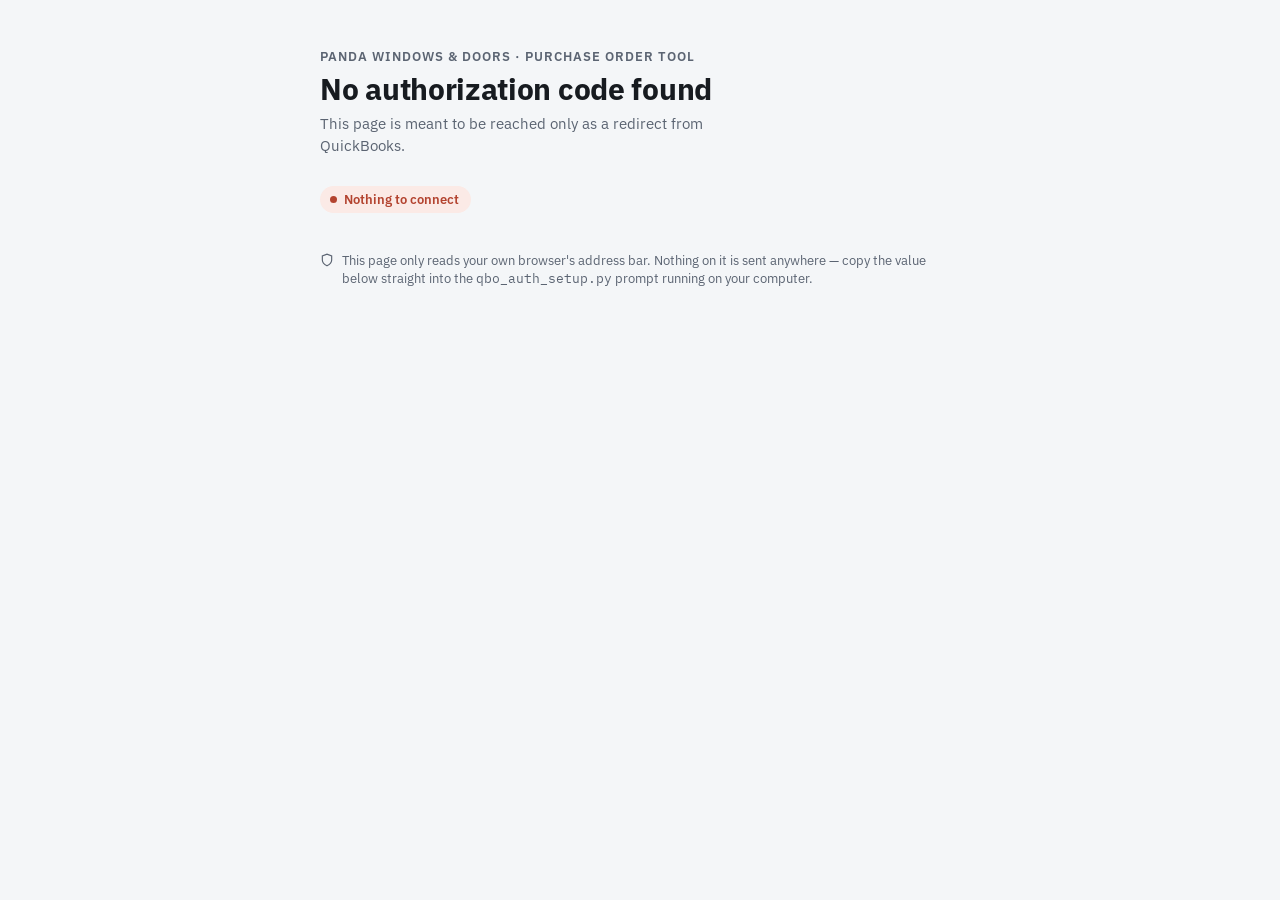
<file: qbo_bridge.html>
<!doctype html>
<html lang="en">
<head>
<meta charset="utf-8">
<meta name="viewport" content="width=device-width, initial-scale=1">
<title>QuickBooks Bridge</title>
<link rel="preconnect" href="https://fonts.gstatic.com" crossorigin>
<link rel="stylesheet" href="https://fonts.googleapis.com/css2?family=IBM+Plex+Sans:wght@400;500;600&family=IBM+Plex+Mono:wght@400;500&display=swap">
<style>
  :root{
    color-scheme: light dark;
    --bg:#f4f6f8;
    --surface:#ffffff;
    --surface-2:#eef1f4;
    --border:#d8dee4;
    --text:#171b20;
    --text-muted:#5b6472;
    --accent:#2f6f6b;
    --accent-ink:#ffffff;
    --danger:#b3432f;
    --danger-bg:#fbeae6;
    --ok-bg:#e8f2ee;
    --code-bg:#f0f3f5;
    --shadow: 0 1px 2px rgba(20,24,29,0.04), 0 8px 24px -12px rgba(20,24,29,0.18);
  }
  @media (prefers-color-scheme: dark){
    :root{
      --bg:#0f1214;
      --surface:#171b1e;
      --surface-2:#1e2327;
      --border:#2b3136;
      --text:#e9edef;
      --text-muted:#9aa4ab;
      --accent:#5fb3ac;
      --accent-ink:#0b1414;
      --danger:#e2836c;
      --danger-bg:#2c1a16;
      --ok-bg:#16241f;
      --code-bg:#12161a;
      --shadow: 0 1px 2px rgba(0,0,0,0.3), 0 8px 24px -12px rgba(0,0,0,0.5);
    }
  }

  *{box-sizing:border-box;}
  html,body{ margin:0; }
  body{
    background:var(--bg);
    color:var(--text);
    font-family:"IBM Plex Sans", -apple-system, BlinkMacSystemFont, "Segoe UI", sans-serif;
    padding-inline:16px;
    padding-block:48px;
    display:flex;
    justify-content:center;
  }
  .mono{
    font-family:"IBM Plex Mono", ui-monospace, SFMono-Regular, Menlo, Consolas, monospace;
  }

  .wrap{ width:100%; max-width:640px; }

  .eyebrow{
    font-size:12.5px;
    letter-spacing:0.08em;
    text-transform:uppercase;
    color:var(--text-muted);
    font-weight:600;
    margin:0 0 8px;
  }

  h1{
    font-size:clamp(24px, 4.2vw, 30px);
    line-height:1.15;
    margin:0 0 6px;
    text-wrap:balance;
    letter-spacing:-0.01em;
  }

  .sub{
    color:var(--text-muted);
    font-size:15px;
    line-height:1.5;
    margin:0 0 28px;
    max-width:52ch;
  }

  .status-pill{
    display:inline-flex;
    align-items:center;
    gap:7px;
    font-size:13px;
    font-weight:600;
    padding:5px 12px 5px 10px;
    border-radius:999px;
    margin-bottom:18px;
  }
  .status-pill.ok{ background:var(--ok-bg); color:var(--accent); }
  .status-pill.err{ background:var(--danger-bg); color:var(--danger); }
  .status-pill .dot{ width:7px; height:7px; border-radius:50%; background:currentColor; }

  .card{
    background:var(--surface);
    border:1px solid var(--border);
    border-radius:14px;
    box-shadow:var(--shadow);
    padding:22px;
    margin-bottom:16px;
  }

  .card h2{
    font-size:13px;
    font-weight:600;
    letter-spacing:0.02em;
    color:var(--text-muted);
    margin:0 0 12px;
  }

  .url-row{
    display:flex;
    gap:8px;
    align-items:stretch;
  }
  .url-box{
    flex:1;
    min-width:0;
    background:var(--code-bg);
    border:1px solid var(--border);
    border-radius:10px;
    padding:12px 14px;
    font-size:13px;
    line-height:1.5;
    word-break:break-all;
    color:var(--text);
    max-height:140px;
    overflow-y:auto;
  }

  button{
    font:inherit;
    cursor:pointer;
    border:none;
    border-radius:10px;
    padding:0 16px;
    font-size:13.5px;
    font-weight:600;
    background:var(--accent);
    color:var(--accent-ink);
    white-space:nowrap;
    transition:filter 0.15s ease, transform 0.05s ease;
  }
  button:hover{ filter:brightness(1.08); }
  button:active{ transform:translateY(1px); }
  button:focus-visible, .url-box:focus-visible{
    outline:2px solid var(--accent);
    outline-offset:2px;
  }
  button.copied{ background:var(--ok-bg); color:var(--accent); }

  .fields{
    display:flex;
    flex-direction:column;
    gap:10px;
    margin-top:14px;
  }
  .field{
    display:flex;
    align-items:center;
    gap:10px;
    padding:10px 12px;
    background:var(--surface-2);
    border-radius:10px;
    border:1px solid var(--border);
  }
  .field .label{
    font-size:11.5px;
    text-transform:uppercase;
    letter-spacing:0.06em;
    color:var(--text-muted);
    font-weight:600;
    width:92px;
    flex-shrink:0;
  }
  .field .value{
    flex:1;
    min-width:0;
    font-size:13px;
    overflow-x:auto;
    white-space:nowrap;
    padding-bottom:1px;
  }
  .field button{
    padding:5px 11px;
    font-size:12px;
    flex-shrink:0;
  }

  ol{
    margin:0;
    padding-left:20px;
    color:var(--text-muted);
    font-size:14px;
    line-height:1.7;
  }
  ol b{ color:var(--text); font-weight:600; }

  .footnote{
    display:flex;
    align-items:flex-start;
    gap:8px;
    font-size:12.5px;
    color:var(--text-muted);
    line-height:1.5;
    margin-top:20px;
  }
  .footnote svg{ flex-shrink:0; margin-top:2px; }

  .error-msg{
    font-size:14px;
    color:var(--danger);
    background:var(--danger-bg);
    border-radius:10px;
    padding:12px 14px;
    margin-bottom:4px;
  }
</style>
</head>
<body>

<div class="wrap">
  <p class="eyebrow">Panda Windows &amp; Doors &middot; Purchase Order Tool</p>
  <h1 id="heading">Reading response&hellip;</h1>
  <p class="sub" id="subhead">One moment.</p>

  <div id="content"></div>

  <p class="footnote">
    <svg width="14" height="14" viewBox="0 0 24 24" fill="none" stroke="currentColor" stroke-width="2"><path d="M12 22s8-4 8-10V5l-8-3-8 3v7c0 6 8 10 8 10Z"/></svg>
    <span>This page only reads your own browser's address bar. Nothing on it is sent anywhere &mdash; copy the value below straight into the <code class="mono">qbo_auth_setup.py</code> prompt running on your computer.</span>
  </p>
</div>

<script>
(function(){
  var params = new URLSearchParams(window.location.search);
  var code = params.get('code');
  var realmId = params.get('realmId');
  var state = params.get('state');
  var error = params.get('error');
  var errorDesc = params.get('error_description');
  var fullUrl = window.location.href;

  var heading = document.getElementById('heading');
  var subhead = document.getElementById('subhead');
  var content = document.getElementById('content');

  function copyBtn(text, label){
    label = label || 'Copy';
    var btn = document.createElement('button');
    btn.type = 'button';
    btn.textContent = label;
    btn.addEventListener('click', function(){
      var reset = function(){ btn.textContent = label; btn.classList.remove('copied'); };
      var ok = function(){
        btn.textContent = 'Copied';
        btn.classList.add('copied');
        setTimeout(reset, 1400);
      };
      if(navigator.clipboard && window.isSecureContext){
        navigator.clipboard.writeText(text).then(ok).catch(function(){ fallbackCopy(text, ok); });
      } else {
        fallbackCopy(text, ok);
      }
    });
    return btn;
  }

  function fallbackCopy(text, ok){
    var ta = document.createElement('textarea');
    ta.value = text;
    ta.style.position = 'fixed';
    ta.style.opacity = '0';
    document.body.appendChild(ta);
    ta.focus();
    ta.select();
    try { document.execCommand('copy'); ok(); } catch(e){}
    document.body.removeChild(ta);
  }

  function field(labelText, value){
    var row = document.createElement('div');
    row.className = 'field';

    var label = document.createElement('span');
    label.className = 'label';
    label.textContent = labelText;
    row.appendChild(label);

    var val = document.createElement('span');
    val.className = 'value mono';
    val.textContent = value;
    row.appendChild(val);

    row.appendChild(copyBtn(value, 'Copy'));
    return row;
  }

  if (error) {
    heading.textContent = 'Connection declined';
    subhead.textContent = 'QuickBooks did not authorize the connection.';

    var pill = document.createElement('span');
    pill.className = 'status-pill err';
    pill.innerHTML = '<span class="dot"></span> Not connected';
    content.appendChild(pill);

    var card = document.createElement('div');
    card.className = 'card';
    var msg = document.createElement('div');
    msg.className = 'error-msg';
    msg.textContent = (error || 'error') + (errorDesc ? ' — ' + errorDesc : '');
    card.appendChild(msg);
    var ol = document.createElement('ol');
    ol.innerHTML = '<li>Go back to the terminal running <b>qbo_auth_setup.py</b>.</li><li>Run it again and approve access when QuickBooks asks.</li>';
    card.appendChild(ol);
    content.appendChild(card);
    return;
  }

  if (!code) {
    heading.textContent = 'No authorization code found';
    subhead.textContent = 'This page is meant to be reached only as a redirect from QuickBooks.';
    var pill2 = document.createElement('span');
    pill2.className = 'status-pill err';
    pill2.innerHTML = '<span class="dot"></span> Nothing to connect';
    content.appendChild(pill2);
    return;
  }

  heading.textContent = 'QuickBooks connected';
  subhead.textContent = 'Copy the line below and paste it into the qbo_auth_setup.py prompt in your terminal.';

  var okPill = document.createElement('span');
  okPill.className = 'status-pill ok';
  okPill.innerHTML = '<span class="dot"></span> Authorized';
  content.appendChild(okPill);

  var urlCard = document.createElement('div');
  urlCard.className = 'card';
  var h2 = document.createElement('h2');
  h2.textContent = 'Paste this into the terminal';
  urlCard.appendChild(h2);

  var row = document.createElement('div');
  row.className = 'url-row';
  var box = document.createElement('div');
  box.className = 'url-box mono';
  box.tabIndex = 0;
  box.textContent = fullUrl;
  row.appendChild(box);
  row.appendChild(copyBtn(fullUrl, 'Copy URL'));
  urlCard.appendChild(row);

  var fields = document.createElement('div');
  fields.className = 'fields';
  fields.appendChild(field('Auth code', code));
  if (realmId) fields.appendChild(field('Realm ID', realmId));
  urlCard.appendChild(fields);

  content.appendChild(urlCard);

  var stepsCard = document.createElement('div');
  stepsCard.className = 'card';
  var h2b = document.createElement('h2');
  h2b.textContent = 'Next step';
  stepsCard.appendChild(h2b);
  var ol2 = document.createElement('ol');
  ol2.innerHTML = '<li>Switch to the terminal running <b>qbo_auth_setup.py</b>.</li>' +
                   '<li>Paste the full URL above when it asks for it, then press Enter.</li>' +
                   '<li>It will exchange this for QuickBooks tokens and confirm your company name.</li>';
  stepsCard.appendChild(ol2);
  content.appendChild(stepsCard);
})();
</script>
</body>
</html>
</file>
